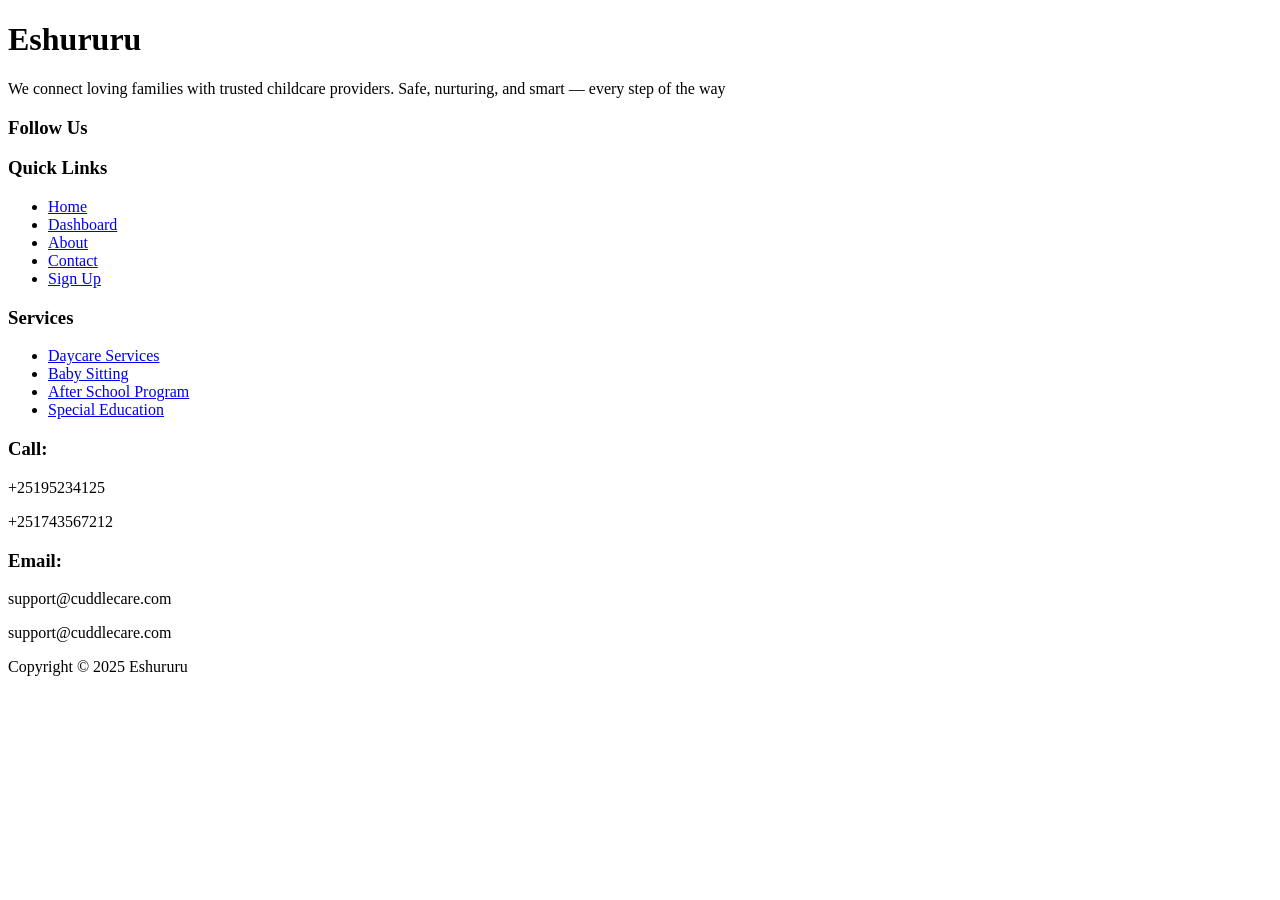
<file: frontend/components/footer.html>
<!DOCTYPE html>
<html lang="en">
<head>
    <meta charset="UTF-8">
    <meta name="viewport" content="width=device-width, initial-scale=1.0">
      <title>Document</title>
</head>
<body>
   <footer class="footer" >
      <div class="footerContainer">

      <div class="footerSection">

        <div class="boxOne">
          <div class="footerLogo">
            <h1 class="">Eshururu</h1>
            <p class="">We connect loving families with trusted childcare providers. Safe, nurturing, and smart — every step of the way</p>
          </div>

          <div class="social">
            <div class="socialContainer">
              <a href="https://facebook.com" target="_blank"><i class="fab fa-facebook-f"></i></a>
              <a href="https://instagram.com" target="_blank"><i class="fab fa-instagram"></i></a>
              <a href="https://twitter.com" target="_blank"><i class="fab fa-twitter"></i></a>
            </div>
            <h3 class="">Follow Us</h3>
          </div>

        </div>

        <div class="boxTwo">
          
         <div class="quickLink">
          <h3>Quick Links</h3>
          <ul>
              <li><a href="index.html">Home</a></li>
              <li><a href="./pages/dashboard.html">Dashboard</a></li>
              <li><a href="./pages/about.html">About</a></li>
              <li><a href="./pages/contact.html">Contact</a></li>
              <li><a href="./pages/signup.html">Sign Up</a></li>
          </ul>
      </div>

      <div class="quickLink">
          <h3>Services</h3>
          <ul>
              <li><a href="./pages/daycareService.html">Daycare Services</a></li>
              <li><a href="./pages/babysitting.html">Baby Sitting</a></li>
              <li><a href="./pages/afterSchool.html">After School Program</a></li>
              <li><a href="./pages/specialedu.html">Special Education</a></li>
          </ul> 
      </div>
        </div>

        <div class="boxthree">
            <div>
              <h3 class="">Call:</h3>
              <p class="">+25195234125</p>
              <p class="">+251743567212</p>
            </div>
            <div>
              <h3 class="">Email:</h3>
              <p class="">support@cuddlecare.com</p>
              <p class="">support@cuddlecare.com</p>
            </div>
          </div>
        </div>
     
      <div class="copy">
        Copyright &copy; 2025<span class="font-bold"> Eshururu </span>
      </div>
      </div>
    </footer>
</body>
</html>
</file>
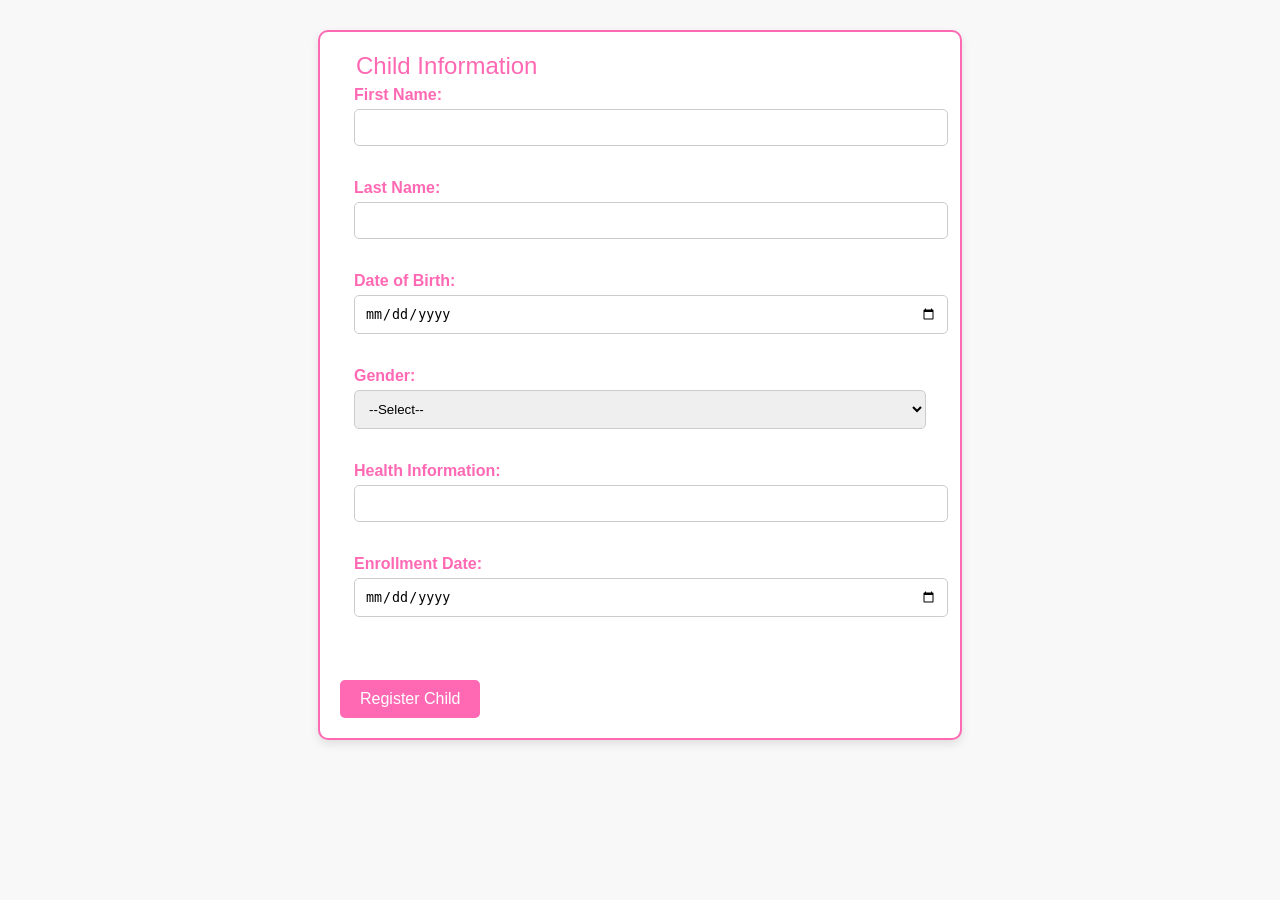
<file: frontend/pages/getStarted.html>
<!DOCTYPE html>
<html>
<head>
  <title>Register Child</title>
  <link rel="stylesheet" href="../css/registration.css">
</head>
<body>
  <form action="registration-child.php" method="POST" enctype="multipart/form-data">
  <fieldset>
    <legend>Child Information</legend>

    <label for="name">First Name:</label><br>
    <input type="text" id="name" name="name" required><br><br>
    <label for="name">Last Name:</label><br>

    <input type="text" id="name" name="name" required><br><br>
    <label for="DOB">Date of Birth:</label><br>
    <input type="date" id="DOB" name="DOB" required><br><br>

    <label for="gender">Gender:</label><br>
    <select id="gender" name="gender" required>
      <option value="">--Select--</option>
      <option value="Male">Male</option>
      <option value="Female">Female</option>
    </select><br><br>
   
    <label for="name">Health Information:</label><br>

    <input type="text" id="name" name="name" required><br><br>
    <label for="name">Enrollment Date:</label><br>
    <input type="date" id="DOB" name="DOB" required><br><br>
   
  </fieldset>

  <input type="submit" value="Register Child">
</form>

</body>
</html>
</file>
<file: frontend/css/registration.css>
body {
  background-color: #f8f8f8; /* Light background for contrast */
  font-family: Arial, sans-serif;
  color: #333; /* Text color */
}

form {
  background-color: #ffffff; /* White background for the form */
  border: 2px solid #ff69b4; /* Pink border */
  border-radius: 10px; /* Rounded corners */
  padding: 20px;
  max-width: 600px; /* Limit form width */
  margin: 30px auto; /* Center the form */
  box-shadow: 0 4px 10px rgba(0, 0, 0, 0.1); /* Subtle shadow */
}

fieldset {
  border: none; /* Remove default border */
  margin-bottom: 20px; /* Space between fieldsets */
}

legend {
  font-size: 1.5em; /* Larger font size for legends */
  color: #ff69b4; /* Pink color for legends */
}

label {
  font-weight: bold; /* Bold labels for emphasis */
  color: #ff69b4; /* Pink color for labels */
}

input[type="text"],
input[type="date"],
input[type="tel"],
select,
textarea {
  width: 100%; /* Full width input fields */
  padding: 10px; /* Padding for comfort */
  margin-top: 5px; /* Space above inputs */
  margin-bottom: 15px; /* Space below inputs */
  border: 1px solid #ccc; /* Light gray border */
  border-radius: 5px; /* Rounded corners */
}

input[type="file"] {
  margin-top: 5px; /* Space above file input */
  margin-bottom: 15px; /* Space below file input */
}

input[type="submit"] {
  background-color: #ff69b4; /* Pink background for button */
  color: #ffffff; /* White text for button */
  border: none; /* No border */
  padding: 10px 20px; /* Padding for button */
  border-radius: 5px; /* Rounded corners */
  cursor: pointer; /* Pointer on hover */
  font-size: 1em; /* Font size for button */
}

input[type="submit"]:hover {
  background-color: #ff1493; /* Darker pink on hover */
  transition: background-color 0.3s; /* Smooth transition */
}

textarea {
  resize: vertical; /* Allow vertical resizing */
}
</file>
